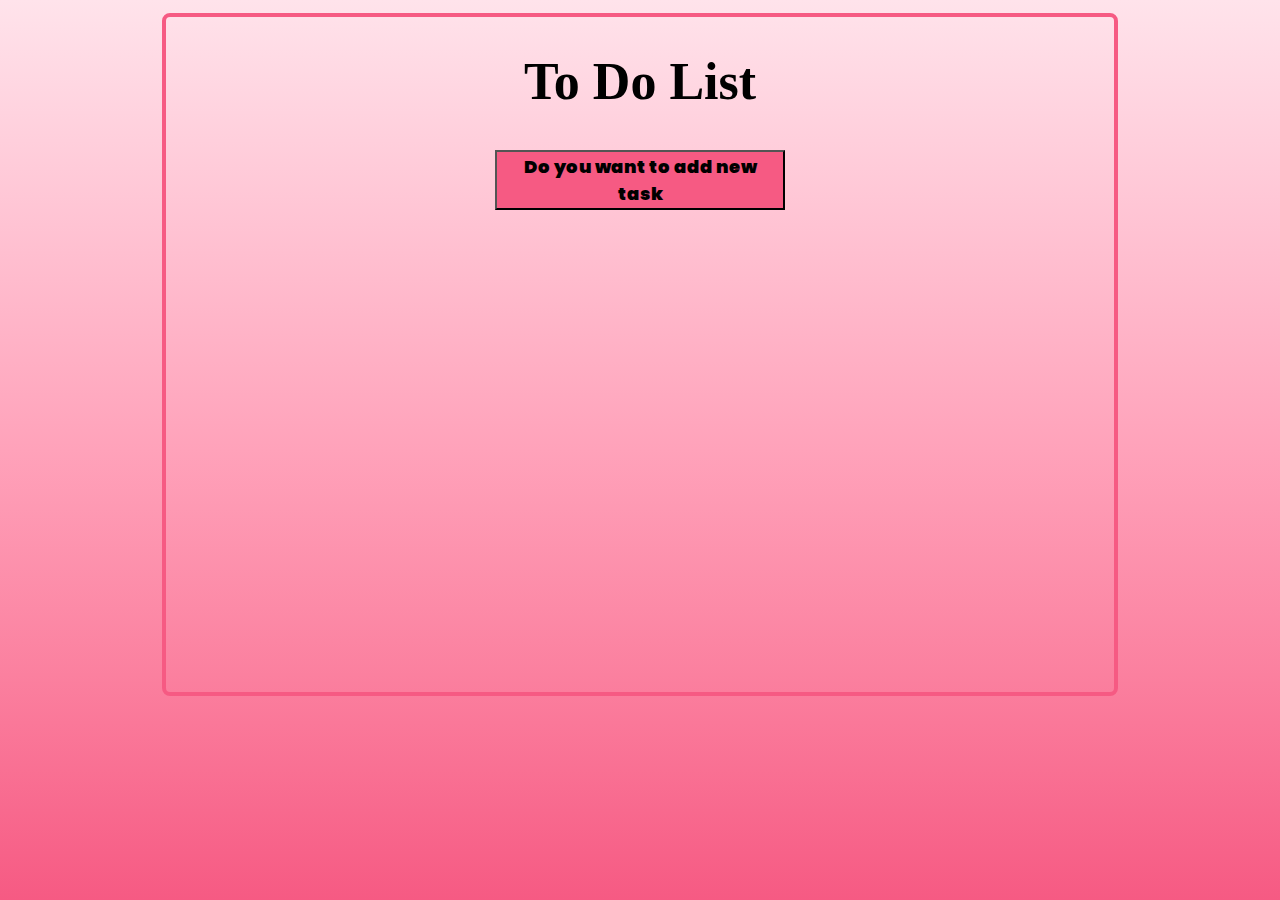
<file: index.html>
<!DOCTYPE html>
<html lang="en">

<head>
    <meta charset="UTF-8">
    <meta http-equiv="X-UA-Compatible" content="IE=edge">
    <meta name="viewport" content="width=device-width, initial-scale=1.0">
    <link rel="preconnect" href="https://fonts.googleapis.com">
    <link rel="preconnect" href="https://fonts.gstatic.com" crossorigin>
    <link href="https://fonts.googleapis.com/css2?family=Poppins&display=swap" rel="stylesheet">
    <link rel="stylesheet" href="./style.css">
    <title>To do list</title>
</head>

<body>
    <div class="modal" id="modal1">
        <div class="modal-header">
            <div class="title">Add a note</div>
            <button id="close1" data-close-button class="close-button">&times;</button>
        </div>
        <div class="modal-body">
            <form class="form" id="form1">
                
                    <label for="title">Title</label>
                    <input type="text" id="title" required>
                
                    <label for="dis">Description</label>
                    <input type="text" id="dis">
                
                    <button type="submit">Submit</button>
    
            </form>
        </div>
    </div>

    <div class="modal" id="modal2">
        <div class="modal-header">
            <div class="title">Edit a note</div>
            <button id="close2" data-close-button class="close-button">&times;</button>
        </div>
        <div class="modal-body">
            <form class="form" id="form2">
                <label for="new_title">Title</label>
                <input type="text" id="new_title" required>
                <label for="new_dis">Description</label>
                <input type="text" id="new_dis">

                <div style="display: none;">
                    <label for="date">Date</label>
                    <input type="text" id="date" value="">
                    <label for="num">num</label>
                    <input type="text" id="num" value="">
                    <label for="old_key">OldKey</label>
                    <input type="text" id="old_key" value="">
                </div>
                
                <button type="submit">Submit</button>
                
            </form>
        </div>
    </div>

    <div id="container">
        <h1>To Do List</h1>
        <button id="btn">Do you want to add new task</button>
        <div class="previous" id="prev">

        </div>
        <div id="objects">

        </div>
        <div id="overlay"></div>
    </div>
    <script src="./script.js"></script>
</body>

</html>
</file>
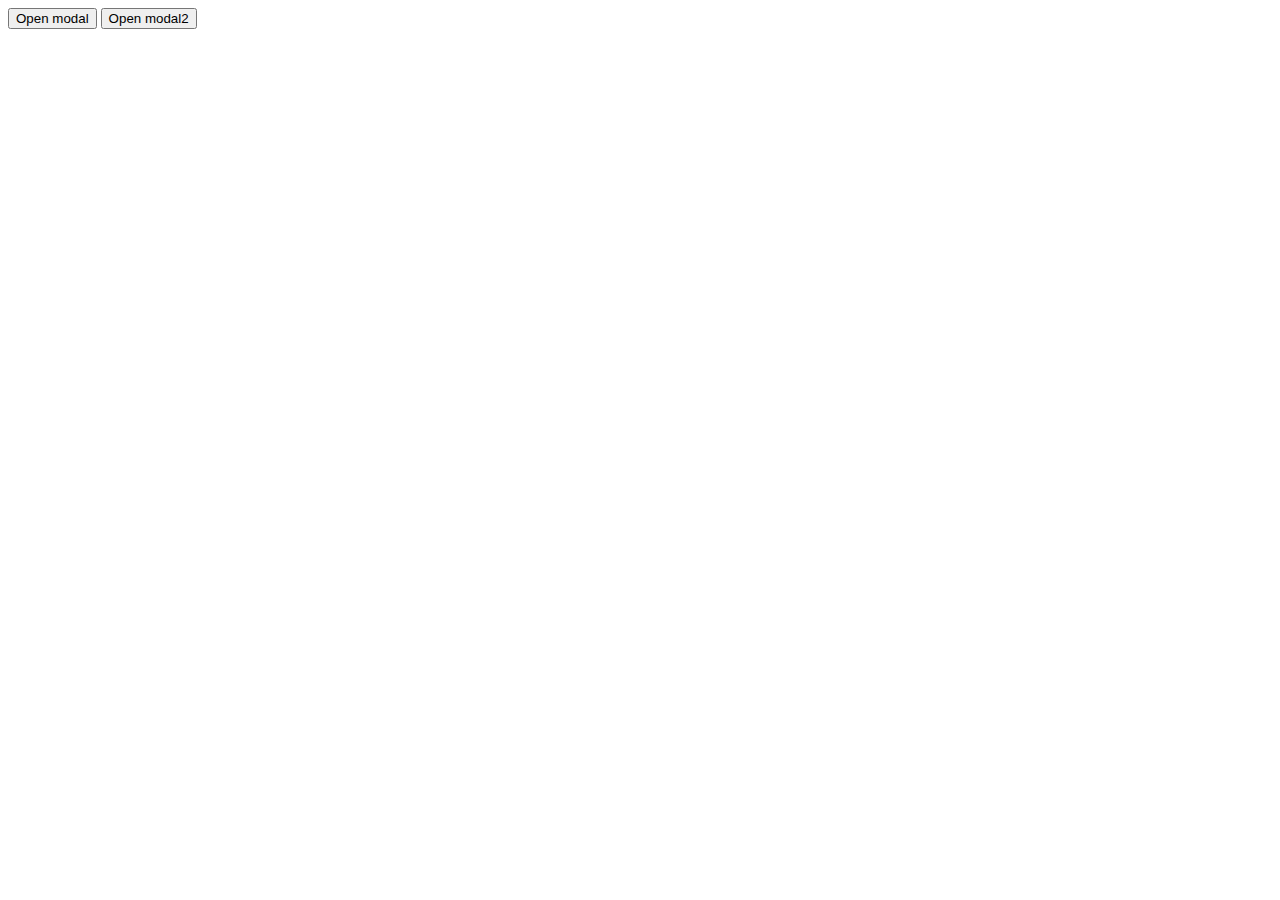
<file: modal.html>
<!DOCTYPE html>
<html lang="en">

<head>
    <meta charset="UTF-8">
    <meta http-equiv="X-UA-Compatible" content="IE=edge">
    <meta name="viewport" content="width=device-width, initial-scale=1.0">
    <title>Modal</title>
</head>
<style>
    .modal {
        position: fixed;
        top: 50%;
        left: 50%;
        transform: translate(-50%, -50%) scale(0);
        transition: 200ms ease-in-out;
        border: 1px solid black;
        border-radius: 10px;
        z-index: 10;
        background-color: white;
        width: 500px;
        max-width: 80%;

    }

    .modal.active {
        transform: translate(-50%, -50%) scale(1);
    }

    .modal-header {
        padding: 10px 15px;
        display: flex;
        justify-content: space-between;
        align-items: center;
        border-bottom: 1px solid black;
    }

    .modal-header .title {
        font-size: 26px;
        font-weight: bold;
    }

    .modal-header .close-button {
        cursor: pointer;
        border: none;
        outline: none;
        background: none;
        font-size: 1.25rem;
        font-weight: bold;
    }

    .modal-body {
        padding: 10px 15px;
    }

    #overlay {
        position: fixed;
        opacity: 0;
        top: 0;
        left: 0;
        right: 0;
        bottom: 0;
        background-color: rgba(0, 0, 0, .5);
        pointer-events: none;
        transition: 200ms ease-in-out;
    }

    #overlay.active {
        opacity: 1;
        pointer-events: all;
    }

    .form{
        display: flex;
        flex-direction: column;
        font-size: 26px;
        margin:3px 0px;
    }
    .form>label{
        margin-top: 5px;
    }
    .form>button{
        margin: 3px 5px;
    }
</style>

<body>
    <button data-modal-target="#modal1">Open modal</button>
    <div class="modal" id="modal1">
        <div class="modal-header">
            <div class="title">Add a note</div>
            <button data-close-button class="close-button">&times;</button>
        </div>
        <div class="modal-body">
            <form class="form">
                <label for="title">Title</label>
                <input type="text" id="title"  value="" required>
                <label for="dis">Discription</label>
                <input type="text" id="dis"  value="" >
                <div>
                    <input type="submit" value="Submit" id="addnote-btn">
                </div>

            </form>
        </div>
    </div>
    <button data-modal-target="#modal2">Open modal2</button>
    <div class="modal" id="modal2">
        <div class="modal-header">
            <div class="title">Edit a note</div>
            <button data-close-button class="close-button">&times;</button>
        </div>
        <div class="modal-body">
            <form class="form">
                <label for="new_title">Title</label>
                <input type="text" id="new_title"  value="" required>
                <label for="new_dis">Discription</label>
                <input type="text" id="new_dis"  value="" >
                <div>
                    <input type="submit" value="Submit" id="editnote-btn">
                </div>

            </form>
        </div>
    </div>
    <div id="overlay"></div>
    <script>
        const openModalButtons = document.querySelectorAll('[data-modal-target]')
        const closeModalButtons = document.querySelectorAll('[data-close-button]')
        const overlay = document.getElementById('overlay')

        openModalButtons.forEach(button => {
            button.addEventListener('click', () => {
                const modal = document.querySelector(button.dataset.modalTarget);
                openModal(modal);
            })
        })

        overlay.addEventListener('click', () => {
            const modals = document.querySelectorAll('.modal.active');
            modals.forEach(modal => {
                closeModal(modal);
            })
        })

        closeModalButtons.forEach(button => {
            button.addEventListener('click', () => {
                const modal = button.closest('.modal');
                closeModal(modal);
            })
        })

        let openModal = (modal) => {
            if (modal == null)
                return;
            modal.classList.add('active');
            overlay.classList.add('active');
        }

        let closeModal = (modal) => {
            if (modal == null)
                return;
            modal.classList.remove('active');
            overlay.classList.remove('active');
        }

        let a=document.getElementById('addnote-btn');
        a.onclick=(ev)=>{
            ev.preventDefault();
            let key=document.getElementById('title').value;
            let value=document.getElementById('dis').value;
            console.log(key,value);
            document.forms[0].reset();
            const modal = a.closest('.modal');
                closeModal(modal);
        }

        let b=document.getElementById('editnote-btn');
        b.onclick=(ev)=>{
            ev.preventDefault();
            let key=document.getElementById('new_title').value;

            let value=document.getElementById('new_dis').value;
            console.log(key,value);

            const modal = b.closest('.modal');
                closeModal(modal);
        }

        document.addEventListener('DOMContentLoader',()=>{
            document.getElementById('addnote-btn').addEventListener('click',addNote);
            document.getElementById('editnote-btn').addEventListener('click',editNote);
        })
    </script>
</body>

</html>
</file>
<file: style.css>
body {
    background: linear-gradient(to top, #f65a83, #fb809f, #ffa2ba, #ffc3d3, #ffe3eb) top right no-repeat;
    background-attachment: fixed;
    background-size: 100%;
    display: flex;
    align-items: center;
    justify-content: center;
    height: 100%;
}

#container {
    display: flex;
    min-height: 75vh;
    width: 75%;
    /* justify-content: center; */
    border: 4px solid #F65A83;
    border-radius: 8px;
    flex-direction: column;
    margin: 5px 0px;
    font-size: 26px;
    font-weight: bold;
}

#container>h1 {
    text-align: center;
}

#btn {
    width: auto;
    font-family: 'Poppins', sans-serif;
    font-size: large;
    font-weight: bolder;
    background-color: #F65A83;
    margin: 4px auto;
}

@media only screen and (min-width: 477px) {
    #btn {
        width: 290px;
    }
}

.button {
    background-color: white;
    border: 3px solid #F65A83;
    height: 25px;
    width: 25px;
    /* margin: 10px 20px; */
    /* text-align: center; */
    text-decoration: none;
    display: inline;
    font-size: 16px;
    margin: 4px 10px;
    text-align: center;
}

.button5 {
    border-radius: 50%;
}

#objects {
    display: flex;
    flex-direction: column;
    margin: 5px 0px;
    font-size: 26px;
    font-weight: bold;
}

.note {
    display: flex;
    margin: 6px 0px;
}

.date {
    font-size: medium;
    margin: 0px 0px;
}

span {
    cursor: pointer;
}



/* modal */
.modal {
    position: fixed;
    top: 50%;
    left: 50%;
    transform: translate(-50%, -50%) scale(0);
    transition: 200ms ease-in-out;
    border: 4px solid #F65A83;
    border-radius: 10px;
    z-index: 10;
    background-color: white;
    width: 500px;
    max-width: 80%;

}

.modal.active {
    transform: translate(-50%, -50%) scale(1);
}

.modal-header {
    padding: 10px 15px;
    display: flex;
    justify-content: space-between;
    align-items: center;
    border-bottom: 1px solid #F65A83;
}

.modal-header .title {
    font-size: 26px;
    font-weight: bold;
}

.modal-header .close-button {
    cursor: pointer;
    border: none;
    outline: none;
    background: none;
    font-size: 1.25rem;
    font-weight: bold;
}

.modal-body {
    padding: 10px 15px;
}

#overlay {
    position: fixed;
    opacity: 0;
    top: 0;
    left: 0;
    right: 0;
    bottom: 0;
    background-color: rgba(0, 0, 0, .7);
    pointer-events: none;
    transition: 200ms ease-in-out;
}

#overlay.active {
    opacity: 1;
    pointer-events: all;
}

.form {
    max-width: 500px;
    display: flex;
    flex-direction: column;
    font-size: 26px;
    font-weight: bold;
    margin: 4px 0px;
    padding: 14px;
}

.form>input {
    display: block;
    margin: 7px;
    border: 0.5px solid #F65A83;
    font-size: 21px;
}

.form>button {
    background-color: #F65A83;
    max-width: 86px;
    font-size: 21px;
    font-weight: bold;
    margin: 4px 0px;
}
</file>
